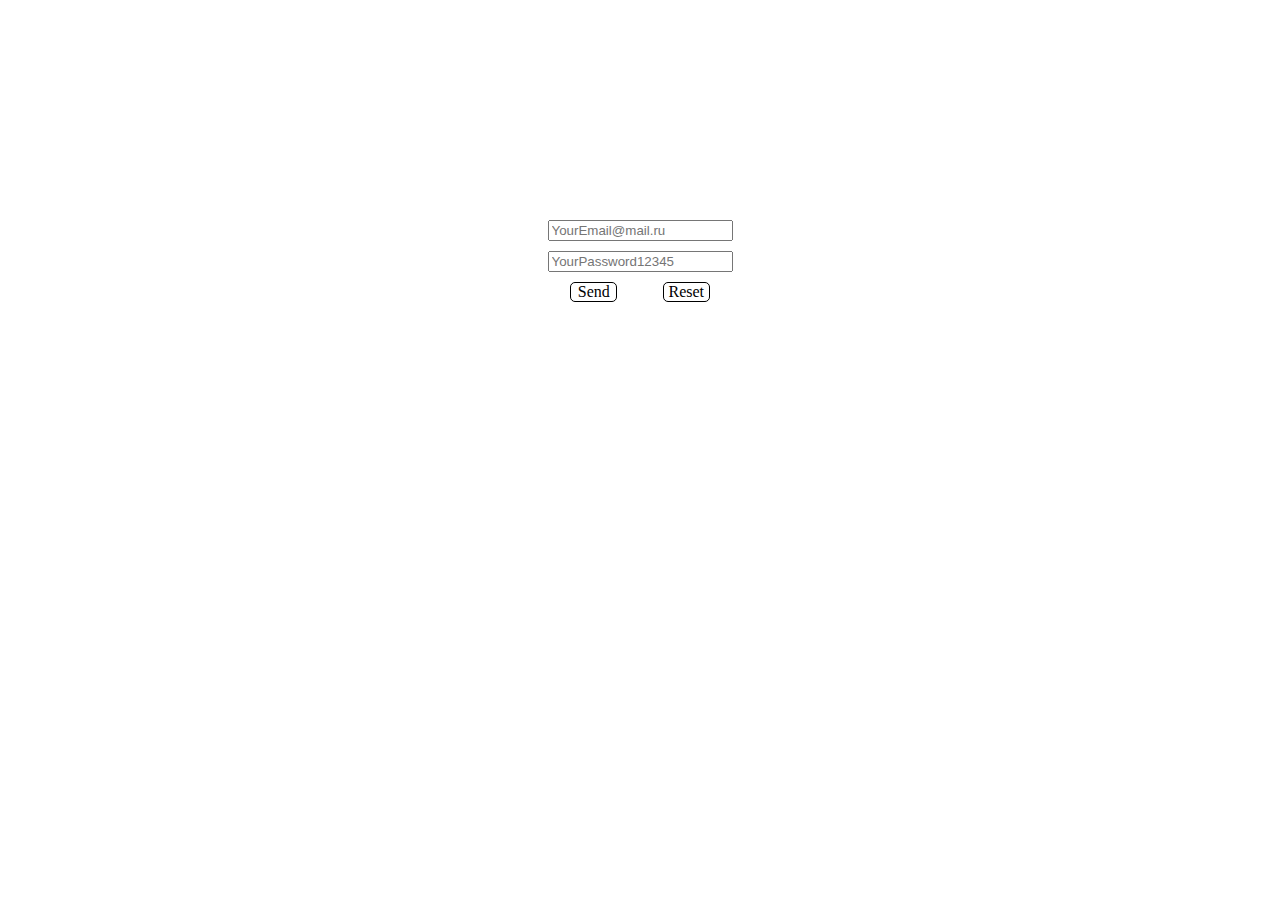
<file: ContractsAPI/wwwroot/authorize.html>
<!DOCTYPE html>
<html lang="en">

<head>
    <meta charset="UTF-8">
    <meta http-equiv="X-UA-Compatible" content="IE=edge">
    <meta name="viewport" content="width=device-width, initial-scale=1.0">
    <title>Authorize</title>
    <link rel="stylesheet" href="style.css">
</head>

<body>
    <div class="wrapper">
        <div class="authorizationBox">
            <input class="emailInput" type="email" placeholder="YourEmail@mail.ru">
            <input class="passwordInput" type="password" placeholder="YourPassword12345">
            <div class="buttonsWrapper">
                <div class="sendButton">Send</div>
                <div class="resetButton">Reset</div>
            </div>
        </div>
    </div>
    <script src="authorize.js"></script>
</body>

</html>
</file>
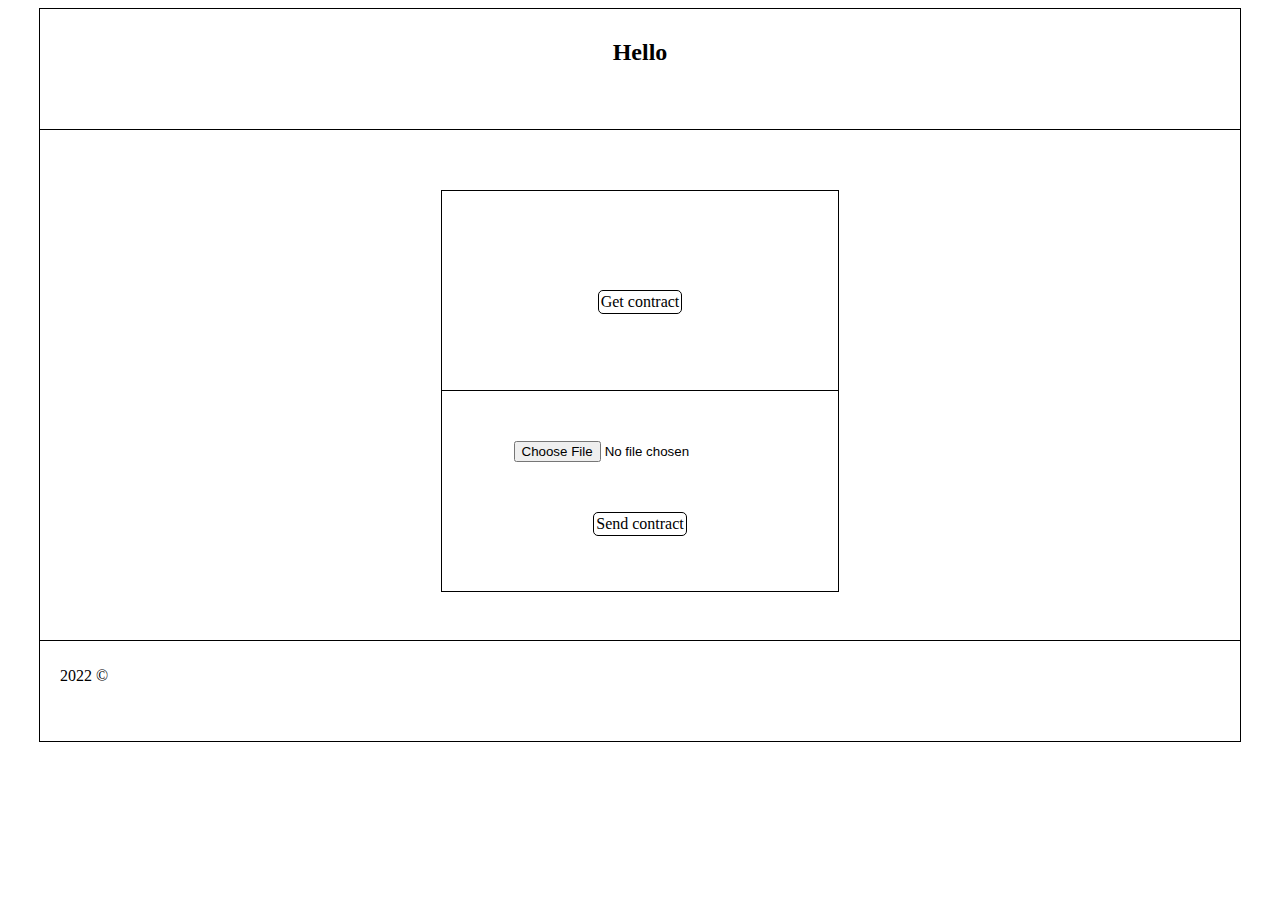
<file: ContractsAPI/wwwroot/authorized.html>
<!DOCTYPE html>
<html lang="en">

<head>
    <meta charset="UTF-8">
    <meta http-equiv="X-UA-Compatible" content="IE=edge">
    <meta name="viewport" content="width=device-width, initial-scale=1.0">
    <title>Document</title>
    <link rel="stylesheet" href="authorizedStyle.css">
</head>

<body>
    <div class="wrapper">
        <header>
            <div class="header-text-wrapper">
                <h2 class="header-text">Hello</h2>
            </div>
        </header>
        <main>
            <div class="main-wrapper">
                <div class="get-button-wrapper">
                    <div class="get-button">Get contract</div>
                </div>
                <div class="send-button-wrapper"><input class="file-upload" type="file" accept=".pdf">
                    <div class="submit-button">Send contract</div>
                </div>
            </div>
        </main>
        <footer>
            <div class="footer-text-wrapper">
                <p class="footer-text">2022 &copy;</p>
            </div>
        </footer>
    </div>
</body>
<script src="authorized.js"></script>

</html>
</file>
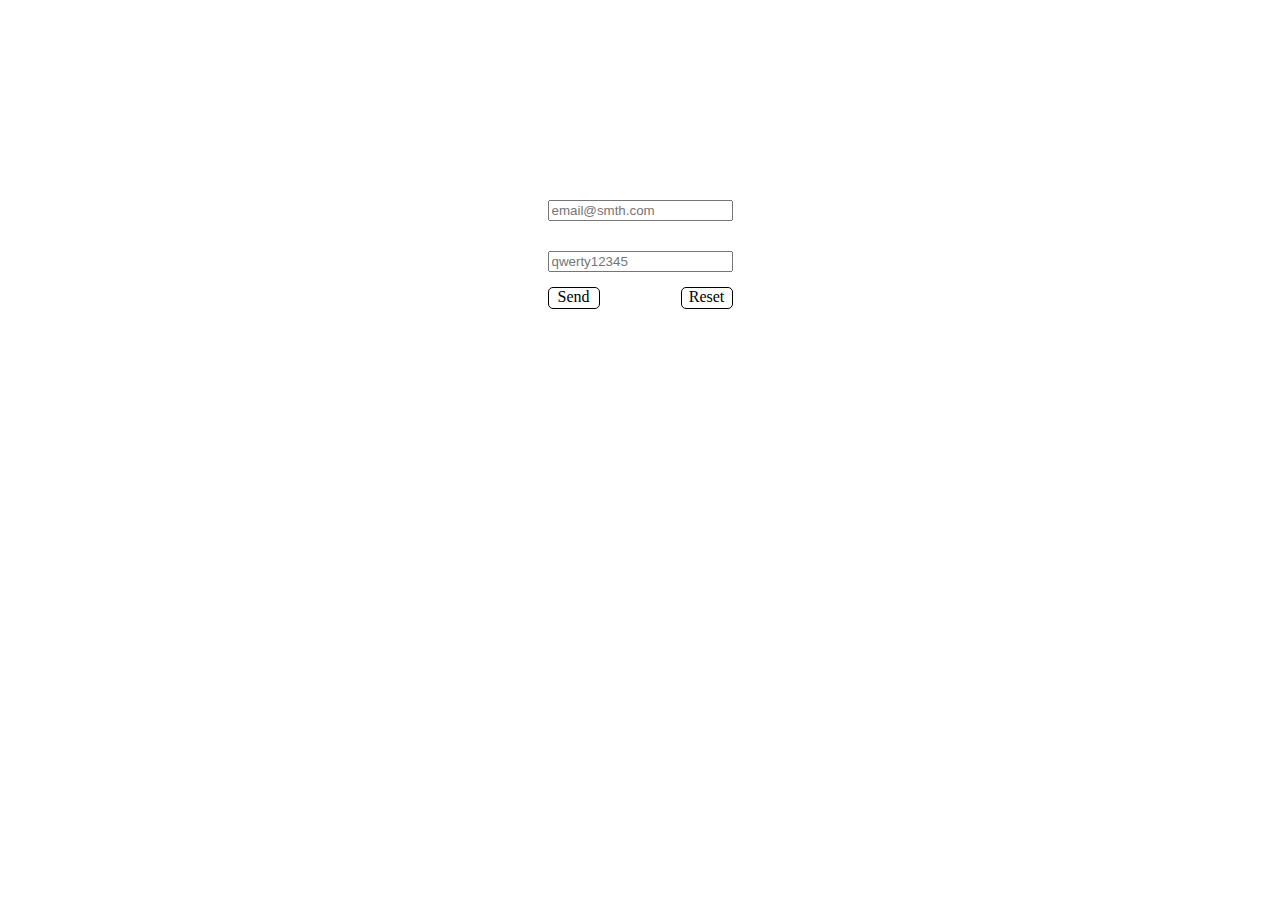
<file: EmployeesAPI/wwwroot/authenticate.html>
<html lang="en">

<head>
    <meta charset="UTF-8">
    <meta http-equiv="X-UA-Compatible" content="IE=edge">
    <meta name="viewport" content="width=device-width, initial-scale=1.0">
    <title>Authorize</title>
    <link rel="stylesheet" href="style.css">
</head>

<body>
    <div class="wrapper">
        <form action="" class="form">
            <div class="inp-email-wrap"> <input class="inp-email" autocomplete="email" type="email" name="email"
                    placeholder="email@smth.com"></div>
            <div class="inp-pass-wrap"> <input class="inp-pass" autocomplete="current-password" type="password" placeholder="qwerty12345">
            </div>

            <div class="but-wrap">
                <div class="sub-but">Send</div>
                <div class="res-but">Reset</div>
            </div>
        </div>
    </div>
</body>
<script type="module" src="authorize.js"></script>
<script src="jquery.js"></script>

</html>
</file>
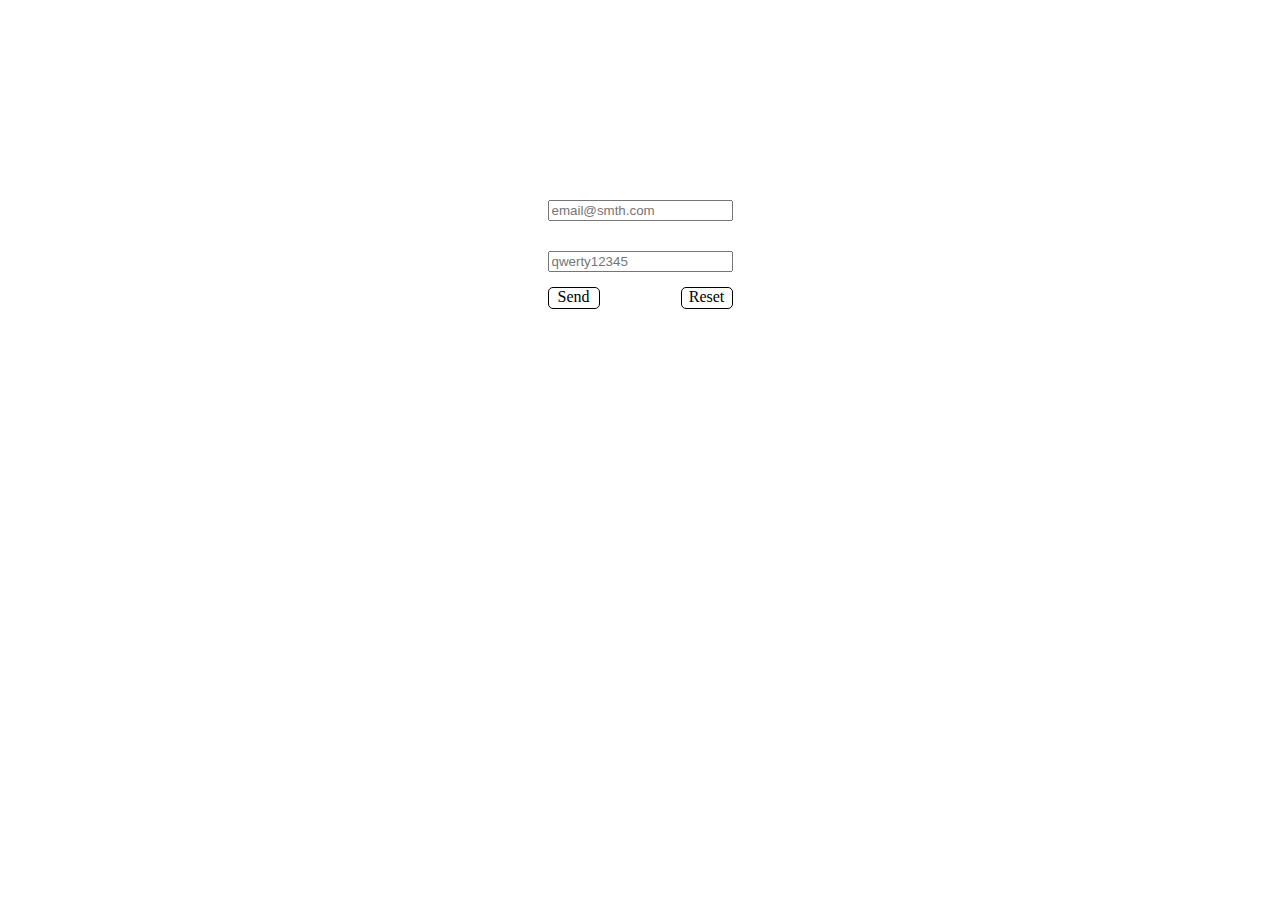
<file: EmployeesAPI/wwwroot/authorize.html>
<html lang="en">

<head>
    <meta charset="UTF-8">
    <meta http-equiv="X-UA-Compatible" content="IE=edge">
    <meta name="viewport" content="width=device-width, initial-scale=1.0">
    <title>Authorize</title>
    <link rel="stylesheet" href="style.css">
</head>

<body>
    <div class="wrapper">
        <form action="">
            <div class="inp-email-wrap"> <input class="inp-email" type="email" name="email"
                    placeholder="email@smth.com"></div>
            <div class="inp-pass-wrap"> <input class="inp-pass" type="text" name="password" placeholder="qwerty12345">
            </div>

            <div class="but-wrap">
                <div class="sub-but">Send</div>
                <div class="res-but">Reset</div>
            </div>
        </form>
    </div>
</body>
<script type="module" src="authorize.js"></script>
<script src="https://code.jquery.com/jquery-3.6.0.js"></script>

</html>
</file>
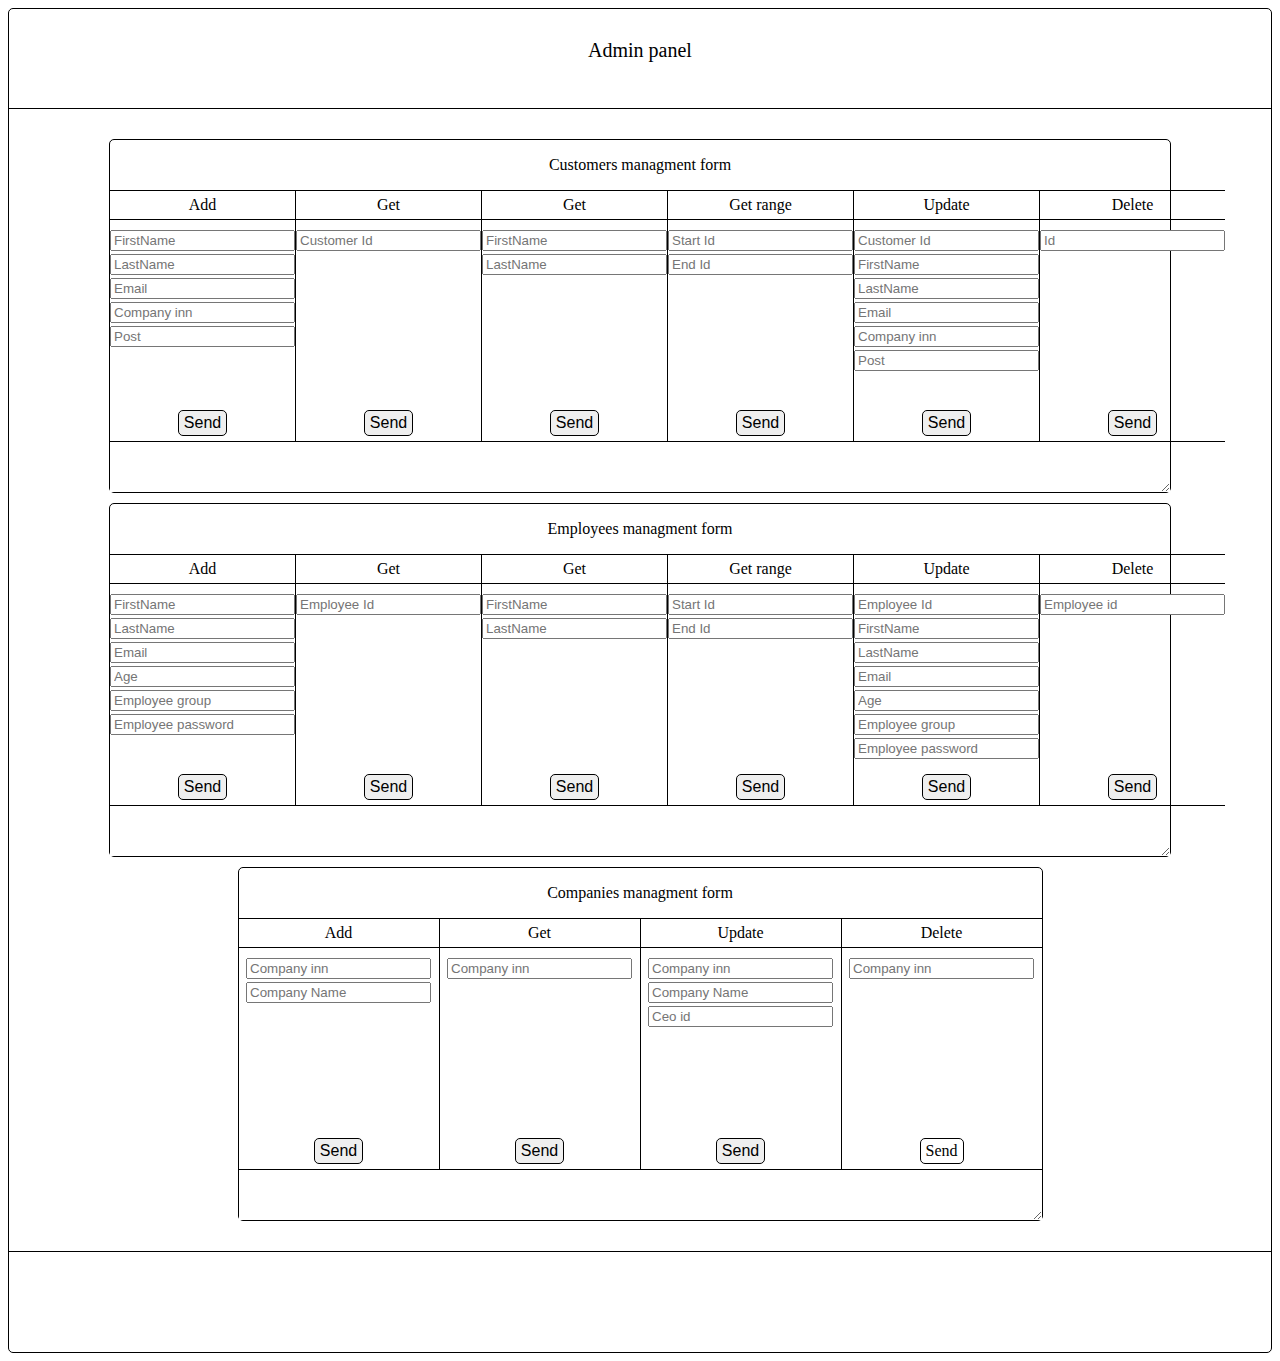
<file: PersonsAPI/wwwroot/admin/person/manage/authorized.html>
<html lang="en">

<head>
    <meta charset="UTF-8">
    <meta http-equiv="X-UA-Compatible" content="IE=edge">
    <meta name="viewport" content="width=device-width, initial-scale=1.0">
    <link rel="stylesheet" href="authorized.css">
    <title>Entities</title>
</head>

<body>
    <div class="wrapper">
        <header>
            <p class="headerText">Admin panel</p>
        </header>
        <main>
            <div class="formsWrapper">
                <div class="formWrapper">
                    <div class="form">
                        <div class="formDescription">
                            <p class="formDescriptionP">Customers managment form</p>
                        </div>
                        <div class="controllerElementsWrapper">
                            <div class="controllerElements">
                                <div class="controllerElementDescription">
                                    <p class="controllerElementDescriptionP">Add</p>
                                </div>
                                <div class="inputElements">
                                    <div class="input"><input class="customerFirstNameInputAdd" type="text"
                                            placeholder="FirstName"></div>
                                    <div class="input"><input class="customerLastnameInputAdd" type="text"
                                            placeholder="LastName"></div>
                                    <div class="input"><input class="customerEmailInputAdd" type="email"
                                            placeholder="Email"></div>
                                    <div class="input"><input type="number" class="number customerCompanyInnInputAdd"
                                            placeholder="Company inn"></div>
                                    <div class="input"><input type="text" class="customerPostInputAdd"
                                            placeholder="Post"></div>
                                </div>
                                <button class="button-send customers-add-button">Send</button>
                            </div>
                            <div class="controllerElements">
                                <div class="controllerElementDescription">
                                    <p class="controllerElementDescriptionP">Get</p>
                                </div>
                                <div class="inputElements">
                                    <div class="input"><input type="number" class="customerInputGetById number"
                                            placeholder="Customer Id"></div>
                                </div>
                                <button class="button-send customer-get-by-id-button">Send</button>
                            </div>
                            <div class="controllerElements">
                                <div class="controllerElementDescription">
                                    <p class="controllerElementDescriptionP">Get</p>
                                </div>
                                <div class="inputElements">
                                    <div class="input"><input class="customerFirstNameInputGetByName" type="text"
                                            placeholder="FirstName"></div>
                                    <div class="input"><input class="customerLastnameInputGetByName" type="text"
                                            placeholder="LastName"></div>
                                </div>
                                <button class="button-send customers-get-by-name-button">Send
                                </button>
                            </div>
                            <div class="controllerElements">
                                <div class="controllerElementDescription">
                                    <p class="controllerElementDescriptionP">Get range</p>
                                </div>
                                <div class="inputElements">
                                    <div class="input"><input class="number customerStartIdInputFindRage" type="number"
                                            placeholder="Start Id">
                                    </div>
                                    <div class="input"><input class="number customerEndIdInputFindRage" type="number"
                                            placeholder="End Id">
                                    </div>
                                </div>
                                <button class="button-send customers-get-by-id-range-button">Send</button>
                            </div>
                            <div class="controllerElements">
                                <div class="controllerElementDescription">
                                    <p class="controllerElementDescriptionP">Update</p>
                                </div>
                                <div class="inputElements">
                                    <div class="input"><input type="number" class="number customerIdInputUpdate"
                                            placeholder="Customer Id"></div>
                                    <div class="input"><input class="customerFirstNameInputUpdate" type="text"
                                            placeholder="FirstName"></div>
                                    <div class="input"><input class="customerLastnameInputUpdate" type="text"
                                            placeholder="LastName"></div>
                                    <div class="input"><input class="customerEmailInputUpdate" type="email"
                                            placeholder="Email"></div>
                                    <div class="input"><input type="number" class="number customerCompanyInnInputUpdate"
                                            placeholder="Company inn"></div>
                                    <div class="input"><input type="text" class="customerPostInputUpdate"
                                            placeholder="Post"></div>
                                </div>
                                <button class="button-send customers-update-button">Send</button>
                            </div>
                            <div class="controllerElements">
                                <div class="controllerElementDescription">
                                    <p class="controllerElementDescriptionP">Delete</p>
                                </div>
                                <div class="inputElements">
                                    <div class="input"><input type="number" class="number customersIdInputDelete"
                                            placeholder="Id"></div>
                                </div>
                                <button class="button-send customers-delete-button">Send</button>
                            </div>
                        </div>
                        <div class="customersOutput outputWrapper">
                            <textarea class="customersOutputText outputText" readonly></textarea>
                        </div>
                    </div>

                </div>
                <div class="formWrapper">
                    <div class="form">
                        <div class="formDescription">
                            <p class="formDescriptionP">Employees managment form</p>
                        </div>
                        <div class="controllerElementsWrapper">
                            <div class="controllerElements">
                                <div class="controllerElementDescription">
                                    <p class="controllerElementDescriptionP">Add</p>
                                </div>
                                <div class="inputElements">
                                    <div class="input"><input class="employeeFirstNameInputAdd" type="text"
                                            placeholder="FirstName"></div>
                                    <div class="input"><input class="employeeLastnameInputAdd" type="text"
                                            placeholder="LastName"></div>
                                    <div class="input"><input class="employeeEmailInputAdd" type="email"
                                            placeholder="Email"></div>
                                    <div class="input"><input class="number employeeAgeInputAdd" type="number"
                                            placeholder="Age"></div>
                                    <div class="input"><input type="number" class="number employeeGroupInputAdd"
                                            placeholder="Employee group"></div>
                                    <div class="input"><input type="text" class="employeeInputPasswordAdd"
                                            placeholder="Employee password"></div>
                                </div>
                                <button class="button-send employee-add-button">Send</button>
                            </div>
                            <div class="controllerElements">
                                <div class="controllerElementDescription">
                                    <p class="controllerElementDescriptionP">Get</p>
                                </div>
                                <div class="inputElements">
                                    <div class="input"><input type="number" class="employeeIdInputGetById number"
                                            placeholder="Employee Id"></div>
                                </div>
                                <button class="button-send employee-get-by-id-button">Send</button>
                            </div>
                            <div class="controllerElements">
                                <div class="controllerElementDescription">
                                    <p class="controllerElementDescriptionP">Get</p>
                                </div>
                                <div class="inputElements">
                                    <div class="input"><input class="employeeFirstNameInputGetByName" type="text"
                                            placeholder="FirstName"></div>
                                    <div class="input"><input class="employeeLastnameInputGetByName" type="text"
                                            placeholder="LastName"></div>
                                </div>
                                <button class="button-send employee-get-by-name-button">Send</button>
                            </div>
                            <div class="controllerElements">
                                <div class="controllerElementDescription">
                                    <p class="controllerElementDescriptionP">Get range</p>
                                </div>
                                <div class="inputElements">
                                    <div class="input"><input class="number employeeStartIdInputFindRage" type="number"
                                            placeholder="Start Id">
                                    </div>
                                    <div class="input"><input class="number employeeEndIdInputFindRage" type="number"
                                            placeholder="End Id">
                                    </div>
                                </div>
                                <button class="button-send employee-get-by-id-range-button">Send</button>
                            </div>
                            <div class="controllerElements">
                                <div class="controllerElementDescription">
                                    <p class="controllerElementDescriptionP">Update</p>
                                </div>
                                <div class="inputElements">
                                    <div class="input"><input type="number" class="number employeeIdInputUpdate"
                                            placeholder="Employee Id"></div>
                                    <div class="input"><input class="employeeFirstNameInputUpdate" type="text"
                                            placeholder="FirstName"></div>
                                    <div class="input"><input class="employeeLastnameInputUpdate" type="text"
                                            placeholder="LastName"></div>
                                    <div class="input"><input class="employeeEmailInputUpdate" type="email"
                                            placeholder="Email"></div>
                                    <div class="input"><input class="number employeeAgeInputUpdate" type="number"
                                            placeholder="Age"></div>
                                    <div class="input"><input type="number" class="number employeeGroupInputUpdate"
                                            placeholder="Employee group"></div>
                                    <div class="input"><input type="text" class="employeeInputPasswordUpdate"
                                            placeholder="Employee password"></div>
                                </div>
                                <button class="button-send employee-update-button">Send</button>
                            </div>
                            <div class="controllerElements">
                                <div class="controllerElementDescription">
                                    <p class="controllerElementDescriptionP">Delete</p>
                                </div>
                                <div class="inputElements">
                                    <div class="input"><input type="number" class="number employeeInputIdDelete"
                                            placeholder="Employee id"></div>
                                </div>
                                <button class="button-send employee-delete-button">Send</button>
                            </div>
                        </div>
                        <div class="customersOutput outputWrapper">
                            <textarea class="customersOutputText outputText" readonly></textarea>
                        </div>
                    </div>
                </div>
                <div class="formWrapper">
                    <div class="form">
                        <div class="formDescription">
                            <p class="formDescriptionP">Companies managment form</p>
                        </div>
                        <div class="controllerElementsWrapper">
                            <div class="controllerElements">
                                <div class="controllerElementDescription">
                                    <p class="controllerElementDescriptionP">Add
                                    </p>
                                </div>
                                <div class="inputElements">
                                    <div class="input"><input class="companyInnInputAdd number" type="number"
                                            placeholder="Company inn"></div>
                                    <div class="input"><input class="companyNameInputAdd" placeholder="Company Name"
                                            type="text"></div>
                                </div>
                                <button class="button-send company-add-button">Send</button>

                            </div>
                            <div class="controllerElements">
                                <div class="controllerElementDescription">
                                    <p class="controllerElementDescriptionP">Get
                                    </p>
                                </div>
                                <div class="inputElements">
                                    <div class="input"><input class="companyInnInputGet number" type="number"
                                            placeholder="Company inn">
                                    </div>
                                </div>
                                <button class="button-send company-get-button">Send</button>
                            </div>
                            <div class="controllerElements">
                                <div class="controllerElementDescription">
                                    <p class="controllerElementDescriptionP">
                                        Update</p>
                                </div>
                                <div class="inputElements">
                                    <div class="input"><input class="companyInnInputUpdate number" type="number"
                                            placeholder="Company inn">
                                        <div class="input"><input class="companyNameInputUpdate" type="text"
                                                placeholder="Company Name">
                                        </div>
                                    </div>
                                    <div class="input"><input class="companyCeoInputUpdate" type="number"
                                            placeholder="Ceo id">
                                    </div>
                                </div>
                                <button class="button-send company-update-button">Send</button>
                            </div>
                            <div class="controllerElements">
                                <div class="controllerElementDescription">
                                    <p class="controllerElementDescriptionP">
                                        Delete</p>
                                </div>
                                <div class="inputElements">
                                    <div class="input"><input class="companyInnInputDelete number" type="number"
                                            placeholder="Company inn">
                                    </div>
                                </div>
                                <div class="button-send company-delete-button">Send</div>
                            </div>
                        </div>
                        <div class="companieOutput outputWrapper">
                            <textarea class="companieOutputText outputText" readonly></textarea>
                        </div>
                    </div>
                </div>

            </div>

        </main>
        <footer></footer>
    </div>
    <div class="form-auth-wrapper">
        <div class="form-auth">
            <p>Please authorize again</p>
            <div class="inp-email-wrap"><input class="inp-email" autocomplete="email" type="email" name="email"
                    placeholder="email@smth.com"></div>
            <div class="inp-pass-wrap"><input class="inp-pass" autocomplete="current-password" type="password"
                    placeholder="qwerty12345">
            </div>

            <div class="but-wrap">
                <div class="sub-but">Send</div>
                <div class="res-but">Reset</div>
            </div>
        </div>
    </div>

    <script type="module" src="customers.js"></script>
    <script type="module" src="companies.js"></script>
    <script src="jquery.js"></script>

</html>
</file>
<file: ContractsAPI/wwwroot/style.css>
.wrapper .authorizationBox {
  width: -webkit-fit-content;
  width: -moz-fit-content;
  width: fit-content;
  height: -webkit-fit-content;
  height: -moz-fit-content;
  height: fit-content;
  box-sizing: border-box;
  padding: 20px;
  margin: 0 auto;
  margin-top: 200px;
  display: block;
}
.wrapper .authorizationBox .emailInput {
  display: block;
}
.wrapper .authorizationBox .passwordInput {
  display: block;
  margin-top: 10px;
}
.wrapper .authorizationBox .buttonsWrapper {
  margin-top: 10px;
  display: flex;
  justify-content: space-around;
}
.wrapper .authorizationBox .buttonsWrapper .sendButton {
  width: 45px;
  border: 1px solid #000;
  border-radius: 5px;
  cursor: pointer;
  text-align: center;
}
.wrapper .authorizationBox .buttonsWrapper .resetButton {
  width: 45px;
  border: 1px solid #000;
  border-radius: 5px;
  cursor: pointer;
  text-align: center;
}/*# sourceMappingURL=style.css.map */
</file>
<file: ContractsAPI/wwwroot/authorizedStyle.css>
.wrapper {
  width: 1200px;
  margin: 0 auto;
  border: 1px solid #000;
}
.wrapper header {
  height: 100px;
  border-bottom: 1px solid #000;
}
.wrapper header .header-text-wrapper .header-text {
  text-align: center;
  padding-top: 10px;
}
.wrapper main {
  min-height: 450px;
}
.wrapper main .main-wrapper {
  margin: 5% auto 10%;
  border: 1px solid #000;
  height: 400px;
  width: 33%;
}
.wrapper main .main-wrapper .get-button-wrapper {
  height: 50%;
  border-bottom: 1px solid #000;
  box-sizing: border-box;
  padding-top: 25%;
}
.wrapper main .main-wrapper .get-button-wrapper .get-button {
  width: -webkit-fit-content;
  width: -moz-fit-content;
  width: fit-content;
  height: -webkit-fit-content;
  height: -moz-fit-content;
  height: fit-content;
  border: 1px solid #000;
  border-radius: 5px;
  padding: 2px;
  margin: 0 auto;
  cursor: pointer;
}
.wrapper main .main-wrapper .send-button-wrapper {
  height: 50%;
}
.wrapper main .main-wrapper .send-button-wrapper .file-upload {
  display: block;
  margin: 50px auto;
}
.wrapper main .main-wrapper .send-button-wrapper .submit-button {
  padding: 2px;
  border: 1px solid #000;
  border-radius: 5px;
  width: -webkit-fit-content;
  width: -moz-fit-content;
  width: fit-content;
  height: -webkit-fit-content;
  height: -moz-fit-content;
  height: fit-content;
  margin: 0 auto;
  cursor: pointer;
}
.wrapper footer {
  height: 100px;
  border-top: 1px solid #000;
}
.wrapper footer .footer-text-wrapper .footer-text {
  padding: 10px 0 0 20px;
}/*# sourceMappingURL=authorizedStyle.css.map */
</file>
<file: EmployeesAPI/wwwroot/style.css>
.wrapper {
  width: -webkit-fit-content;
  width: -moz-fit-content;
  width: fit-content;
  margin: 200px auto 0;
  display: -webkit-box;
  display: -ms-flexbox;
  display: flex;
  -webkit-box-orient: horizontal;
  -webkit-box-direction: normal;
      -ms-flex-direction: row;
          flex-direction: row;
}

.wrapper .inp-email-wrap {
  margin-bottom: 30px;
}

.wrapper .inp-pass-wrap {
  margin-bottom: 15px;
}

.wrapper .but-wrap {
  display: -webkit-box;
  display: -ms-flexbox;
  display: flex;
  -webkit-box-orient: horizontal;
  -webkit-box-direction: normal;
      -ms-flex-direction: row;
          flex-direction: row;
  -webkit-box-pack: justify;
      -ms-flex-pack: justify;
          justify-content: space-between;
}

.wrapper .but-wrap .sub-but {
  border-radius: 5px;
  text-align: center;
  cursor: pointer;
  border: 1px solid #000;
  width: 50px;
  height: 20px;
}

.wrapper .but-wrap .res-but {
  border-radius: 5px;
  text-align: center;
  cursor: pointer;
  border: 1px solid #000;
  width: 50px;
  height: 20px;
}

.wrapper .but-wrap .testBut {
  border-radius: 5px;
  text-align: center;
  cursor: pointer;
  border: 1px solid #000;
  width: 50px;
  height: 20px;
}

.wrapper .but-wrap .sub-but:hover {
  background-color: gray;
}

.wrapper .but-wrap .res-but:hover {
  background-color: gray;
}

.wrapper .welcome-page {
  width: -webkit-fit-content;
  width: -moz-fit-content;
  width: fit-content;
  margin: 0 auto;
}

.wrapper .welcome-page .welcome-text {
  width: -webkit-fit-content;
  width: -moz-fit-content;
  width: fit-content;
  height: -webkit-fit-content;
  height: -moz-fit-content;
  height: fit-content;
  padding: 5px;
  font-size: large;
}

.wrapper .welcome-page .continue-but {
  margin: 0 auto;
  border-radius: 5px;
  text-decoration: none;
  color: #000;
  display: block;
  text-align: center;
  cursor: pointer;
  border: 1px solid #000;
  width: -webkit-fit-content;
  width: -moz-fit-content;
  width: fit-content;
  height: -webkit-fit-content;
  height: -moz-fit-content;
  height: fit-content;
  padding: 2px;
}

.wrapper .welcome-page .continue-but:hover {
  background-color: gray;
}
/*# sourceMappingURL=style.css.map */
</file>
<file: PersonsAPI/wwwroot/admin/person/manage/authorized.css>
.wrapper {
  border: 1px solid #000;
  border-collapse: collapse;
  border-radius: 5px;
}
.wrapper header {
  display: block;
  height: 100px;
  border-bottom: 1px solid #000;
  margin-bottom: 30px;
  border-collapse: collapse;
  box-sizing: border-box;
  padding-top: 30px;
}
.wrapper header .headerText {
  margin: auto;
  font-size: 20px;
  text-align: center;
}
.wrapper main .hide {
  pointer-events: none;
}
.wrapper main .formsWrapper {
  margin: 0 auto;
  width: calc(100% - 200px);
}
.wrapper main .formsWrapper .formWrapper {
  margin-top: 10px;
  margin-bottom: 10px;
  display: flex;
}
.wrapper main .formsWrapper .formWrapper .form {
  border: 1px solid #000;
  min-width: 500px;
  min-height: 350px;
  margin: 0 auto;
  border-radius: 5px;
}
.wrapper main .formsWrapper .formWrapper .form .formDescription .formDescriptionP {
  text-align: center;
}
.wrapper main .formsWrapper .formWrapper .form .controllerElementsWrapper {
  display: flex;
}
.wrapper main .formsWrapper .formWrapper .form .controllerElementsWrapper .controllerElements {
  width: 200px;
  height: 250px;
  border-top: 1px solid #000;
  border-bottom: 1px solid #000;
}
.wrapper main .formsWrapper .formWrapper .form .controllerElementsWrapper .controllerElements .controllerElementDescription {
  border-bottom: 1px solid #000;
}
.wrapper main .formsWrapper .formWrapper .form .controllerElementsWrapper .controllerElements .controllerElementDescription .controllerElementDescriptionP {
  margin: 5px 0;
  text-align: center;
}
.wrapper main .formsWrapper .formWrapper .form .controllerElementsWrapper .controllerElements:nth-child(n+2) {
  border-left: 1px solid #000;
}
.wrapper main .formsWrapper .formWrapper .form .controllerElementsWrapper .controllerElements .inputElements {
  margin-top: 10px;
  height: calc(100% - 75px);
}
.wrapper main .formsWrapper .formWrapper .form .controllerElementsWrapper .controllerElements .inputElements .input {
  width: -webkit-fit-content;
  width: -moz-fit-content;
  width: fit-content;
  margin: 3 auto;
}
.wrapper main .formsWrapper .formWrapper .form .controllerElementsWrapper .controllerElements .inputElements .input input[type=number]::-webkit-inner-spin-button,
.wrapper main .formsWrapper .formWrapper .form .controllerElementsWrapper .controllerElements .inputElements .input input[type=number]::-webkit-outer-spin-button {
  -webkit-appearance: none;
  margin: 0;
}
.wrapper main .formsWrapper .formWrapper .form .controllerElementsWrapper .controllerElements .button-send {
  display: block;
  width: -webkit-fit-content;
  width: -moz-fit-content;
  width: fit-content;
  height: -webkit-fit-content;
  height: -moz-fit-content;
  height: fit-content;
  border: 1px solid #000;
  margin: 5px auto;
  padding: 3px 5px;
  border-radius: 5px;
  font-size: 16px;
  cursor: pointer;
}
.wrapper main .formsWrapper .formWrapper .outputWrapper {
  min-height: -webkit-fit-content;
  min-height: -moz-fit-content;
  min-height: fit-content;
}
.wrapper main .formsWrapper .formWrapper .outputWrapper .outputText {
  resize: vertical;
  width: 100%;
  min-height: 50px;
  padding: 5px;
  margin: 0;
  text-align: left;
  border: 0px solid #000;
}
.wrapper footer {
  margin-top: 30px;
  border-collapse: collapse;
  height: 100px;
  border-top: 1px solid #000;
}

.form-auth-wrapper {
  position: absolute;
  width: 100%;
  height: 100%;
  left: 0;
  top: 0;
  background-color: rgba(0, 0, 0, 0.5);
}
.form-auth-wrapper p {
  text-align: center;
}
.form-auth-wrapper .form-auth {
  width: -webkit-fit-content;
  width: -moz-fit-content;
  width: fit-content;
  position: relative;
  top: 50%;
  left: 43.5vw;
  flex-direction: row;
  border: 1px solid #000;
  padding: 10px;
  box-sizing: border-box;
  border-radius: 5px;
  background: #fff;
}
.form-auth-wrapper .form-auth .inp-email-wrap {
  margin-bottom: 30px;
}
.form-auth-wrapper .form-auth .inp-pass-wrap {
  margin-bottom: 15px;
}
.form-auth-wrapper .form-auth .but-wrap {
  display: flex;
  flex-direction: row;
  justify-content: space-between;
}
.form-auth-wrapper .form-auth .but-wrap .sub-but {
  border-radius: 5px;
  text-align: center;
  cursor: pointer;
  border: 1px solid #000;
  width: 50px;
  height: 20px;
}
.form-auth-wrapper .form-auth .but-wrap .res-but {
  border-radius: 5px;
  text-align: center;
  cursor: pointer;
  border: 1px solid #000;
  width: 50px;
  height: 20px;
}
.form-auth-wrapper .form-auth .but-wrap .testBut {
  border-radius: 5px;
  text-align: center;
  cursor: pointer;
  border: 1px solid #000;
  width: 50px;
  height: 20px;
}
.form-auth-wrapper .form-auth .but-wrap .sub-but:hover {
  background-color: gray;
}
.form-auth-wrapper .form-auth .but-wrap .res-but:hover {
  background-color: gray;
}/*# sourceMappingURL=authorized.css.map */
</file>
